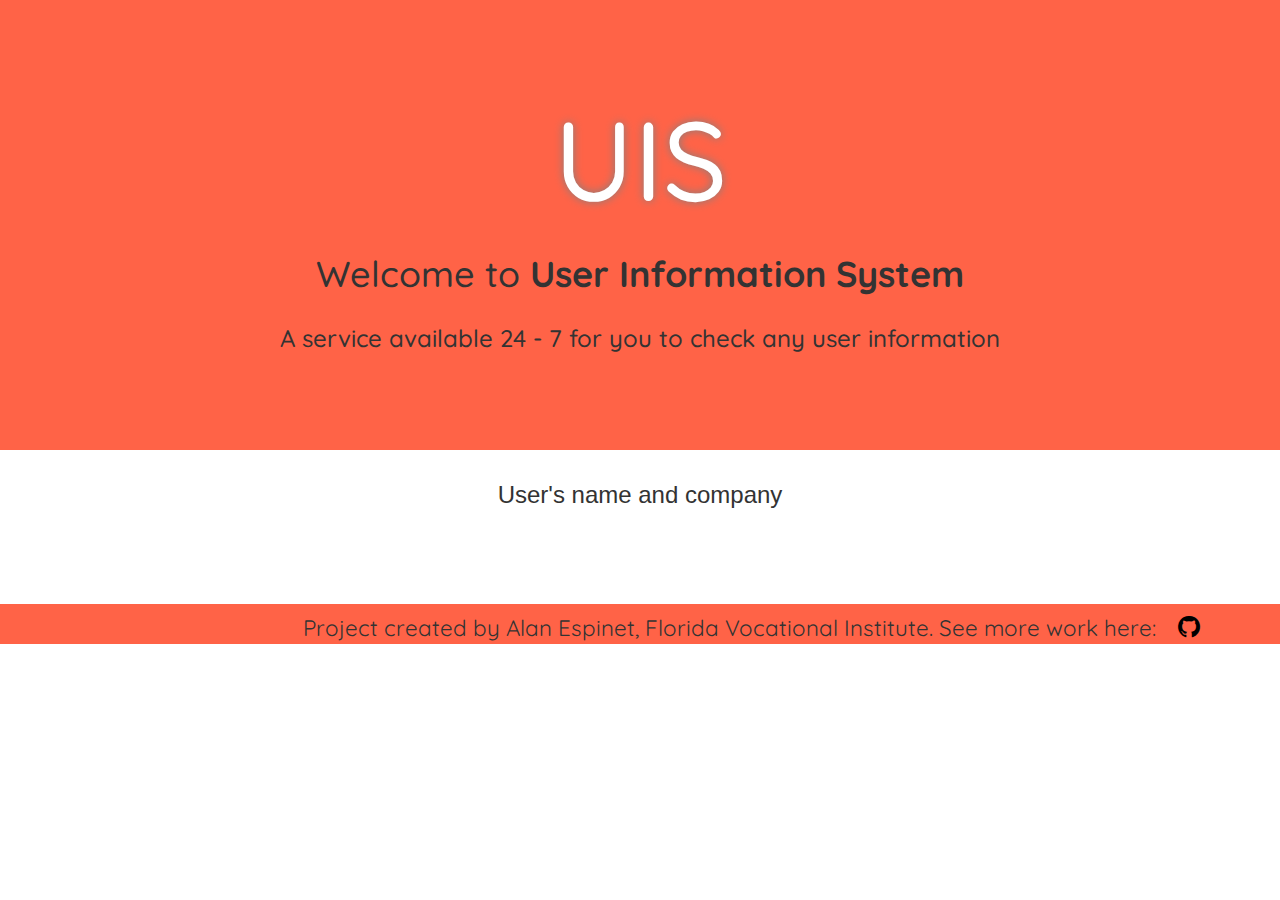
<file: index.html>
<!DOCTYPE html>
<html lang="en">
<head>
  <meta charset="UTF-8">
  <meta name="viewport" content="width=device-width, initial-scale=1.0">
  <meta http-equiv="X-UA-Compatible" content="ie=edge">

  <title>User Information System - angular.js Case of Study</title>

  <link rel="stylesheet" href="vendor/bootstrap/css/bootstrap.min.css" />
  <link rel="stylesheet" href="vendor/bootstrap/css/bootstrap-theme.min.css" />
  <link href="https://fonts.googleapis.com/css?family=Quicksand" rel="stylesheet" />
  <link rel="stylesheet" href="vendor/font-awesome/css/font-awesome.min.css" />

  <link rel="stylesheet" href="css/custom.css" />

</head>

<body ng-app="myApp">
  <!-- STATIC CONTENT -->
  <header>
    <div class="container header-content text-center">
      <div>
        <h1 id="UIS-logo">UIS</h1>
        <h1>Welcome to <span class="resalted-header">User Information System</span></h1>
        <h3>A service available 24 - 7 for you to check any user information</h3>
      </div>
    </div>
  </header>


  <!-- DINAMIC CONTENT -->
  <div ng-view class="container personal-view">
  </div>


  <!-- STATIC CONTENT -->
  <footer>
    <div class="container">
      <div class="footer-container">
        <p>Project created by Alan Espinet, Florida Vocational Institute. See more work here: <a href="https://github.com/alanespinet/" class="git-link"><i class="fa fa-github git-alan" aria-hidden="true"></i></a></p>
      </div>
    </div>
  </footer>


  <!-- ANGULAR JS VENDOR -->
  <script src="vendor/angular/angular.min.js" charset="utf-8"></script>
  <script src="vendor/angular/angular-route.min.js" charset="utf-8"></script>

  <!-- JQUERY VENDOR -->
  <script src="vendor/jquery/jquery.min.js" charset="utf-8"></script>

  <!-- BOOTSTRAP VENDOR -->
  <script src="vendor/bootstrap/js/bootstrap.min.js" charset="utf-8"></script>

  <!-- OWN SCRIPTS -->
  <script src="appModule.js" charset="utf-8"></script>
  <script src="listeduser/listeduser.js" charset="utf-8"></script>
  <script src="listpage/listController.js" charset="utf-8"></script>
  <script src="listpage/list.js" charset="utf-8"></script>
  <script src="user/userController.js" charset="utf-8"></script>
  <script src="config.js" charset="utf-8"></script>

</body>

</html>
</file>
<file: css/custom.css>
html {
  /* for reseting rem unit */
  font-size: 16px;
}

h1, h2, h3, h4, h5, h6, p {
  margin: 0;
}

h1 {
  padding-bottom: 2rem;
}

header,
footer {
    background-color: tomato;
}

header {
  height: 50vh;
  font-family: 'Quicksand', sans-serif;
}


.header-content {
  display: flex;
  justify-content: center;
  align-items: center;
  flex-direction: column;
}

.header-content {
  height: 100%;
}

#UIS-logo {
  font-size: 7rem;
  color: #fff;
  text-shadow: 0 0 10px gray;
}

.personal-view {
  padding-bottom: 4rem;
}

.user-wrapper {
  padding-top: 1rem;
}

listed-user {
  display: flex;
  font-size: 1rem;
}

listed-user a {
  margin-right: 2rem;
}

listed-user a:link,
listed-user a:visited,
listed-user a:hover,
listed-user a:active {
  text-decoration: none;
  color: darkcyan;
}

.user-info {
  min-height: 60vh;
}

.list-header,
.user-info {
  padding-top: 2rem;
  padding-bottom: 2rem;
}

.resalted-header {
  font-weight: bold;
}

h2 {
  padding-bottom: 4rem;
}

h4 {
  padding-bottom: .5rem;
}

i {
  margin-right: 0.6rem;
}

.user-info-group {
  padding-bottom: 2rem;
}

.footer-container {
  display: flex;
  justify-content: flex-end;
}

.footer-container p {
  font-family: 'Quicksand', sans-serif;
  font-size: 1.4rem;
  padding-top: .5rem;
}

.git-alan {
  padding-left: 1rem;
  font-size: 1.6rem;
}

.git-link {
  color: black;
}
</file>
